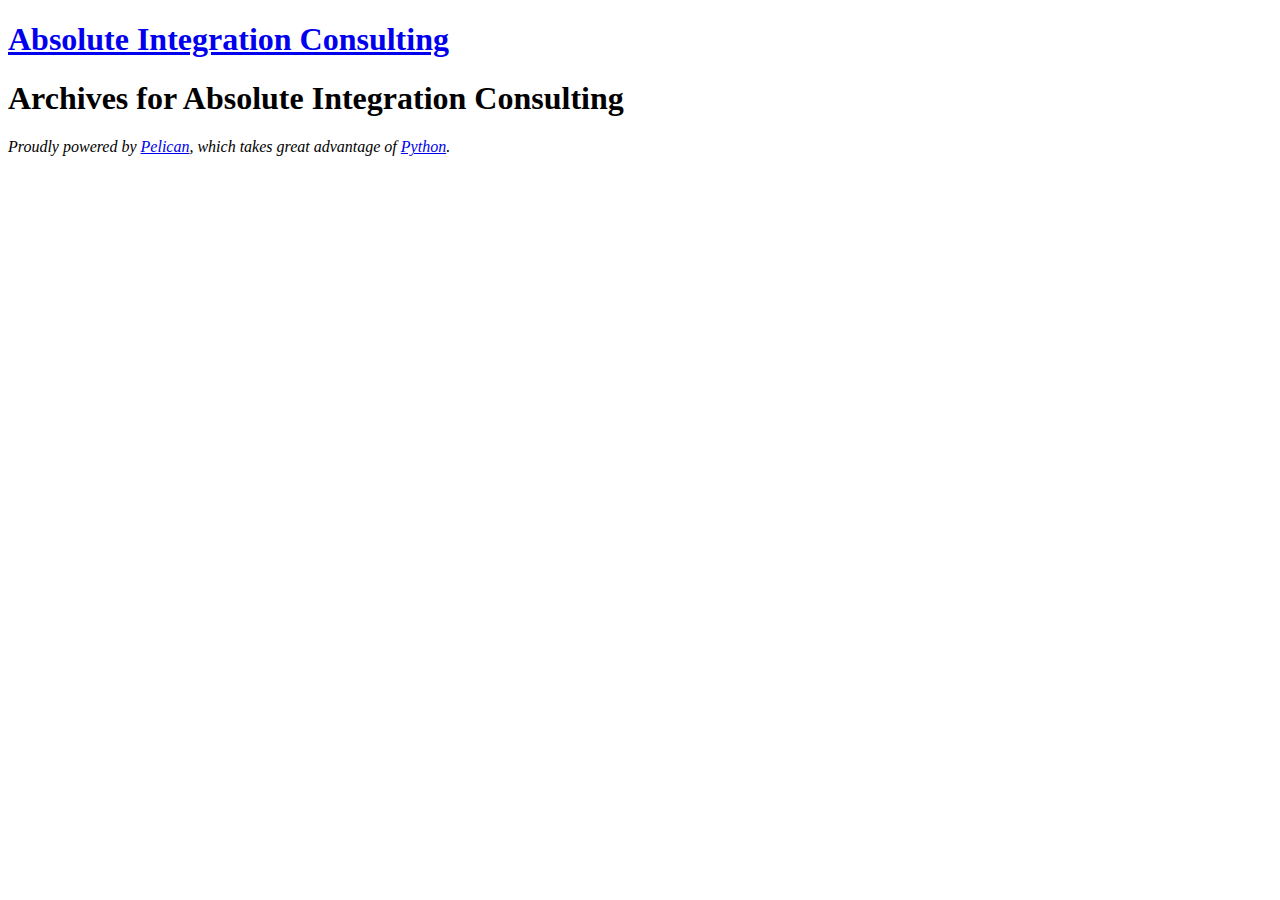
<file: docs/archives.html>
<!DOCTYPE html>
<html lang="en">
<head>
        <title>Absolute Integration Consulting</title>
        <meta charset="utf-8" />
</head>

<body id="index" class="home">
        <header id="banner" class="body">
                <h1><a href="/">Absolute Integration Consulting <strong></strong></a></h1>
        </header><!-- /#banner -->
        <nav id="menu"><ul>
        </ul></nav><!-- /#menu -->
<h1>Archives for Absolute Integration Consulting</h1>

<dl>
</dl>
        <footer id="contentinfo" class="body">
                <address id="about" class="vcard body">
                Proudly powered by <a href="http://getpelican.com/">Pelican</a>,
                which takes great advantage of <a href="http://python.org">Python</a>.
                </address><!-- /#about -->
        </footer><!-- /#contentinfo -->
</body>
</html>
</file>
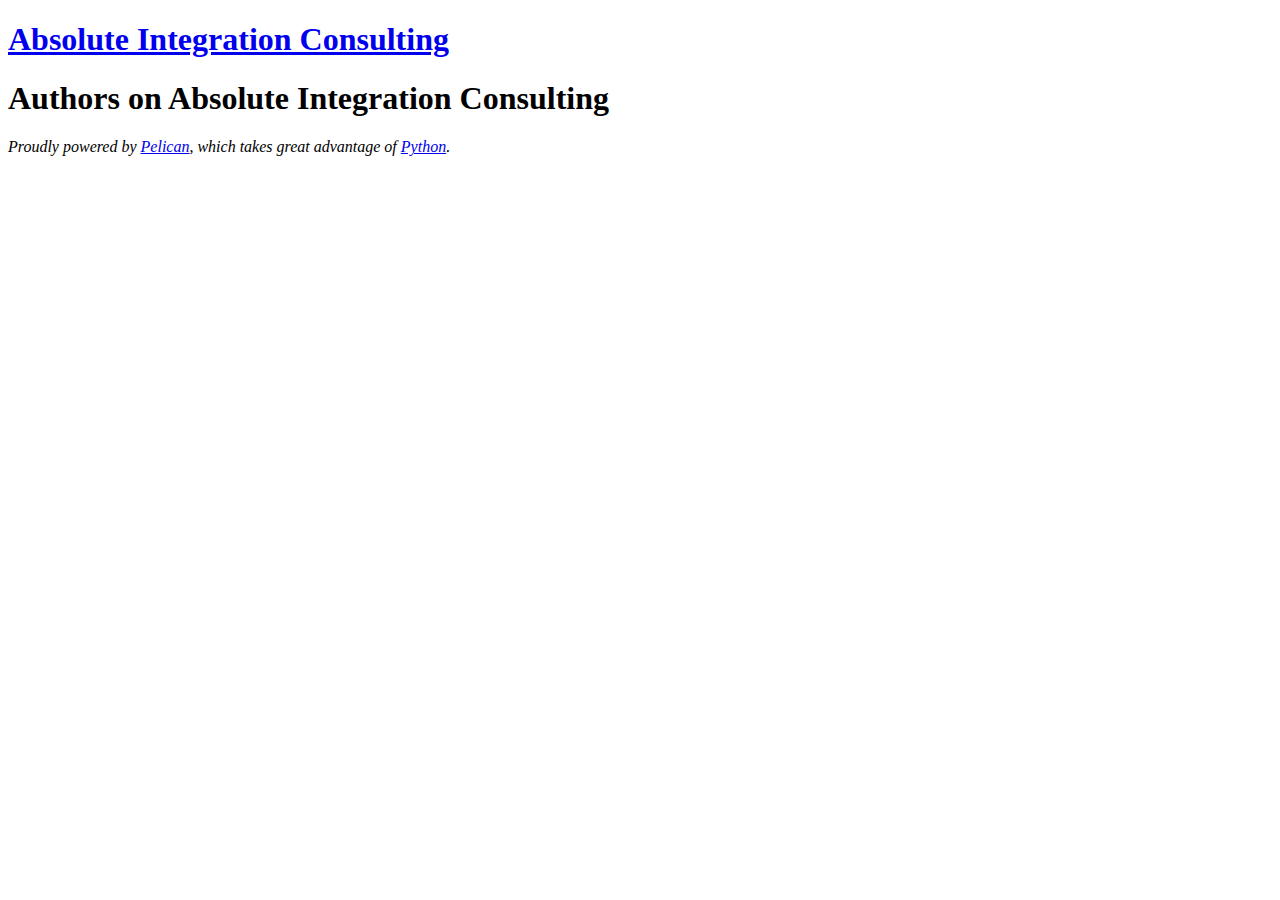
<file: docs/authors.html>
<!DOCTYPE html>
<html lang="en">
<head>
        <title>Absolute Integration Consulting - Authors</title>
        <meta charset="utf-8" />
</head>

<body id="index" class="home">
        <header id="banner" class="body">
                <h1><a href="/">Absolute Integration Consulting <strong></strong></a></h1>
        </header><!-- /#banner -->
        <nav id="menu"><ul>
        </ul></nav><!-- /#menu -->
    <h1>Authors on Absolute Integration Consulting</h1>

    <ul>    </ul>
        <footer id="contentinfo" class="body">
                <address id="about" class="vcard body">
                Proudly powered by <a href="http://getpelican.com/">Pelican</a>,
                which takes great advantage of <a href="http://python.org">Python</a>.
                </address><!-- /#about -->
        </footer><!-- /#contentinfo -->
</body>
</html>
</file>
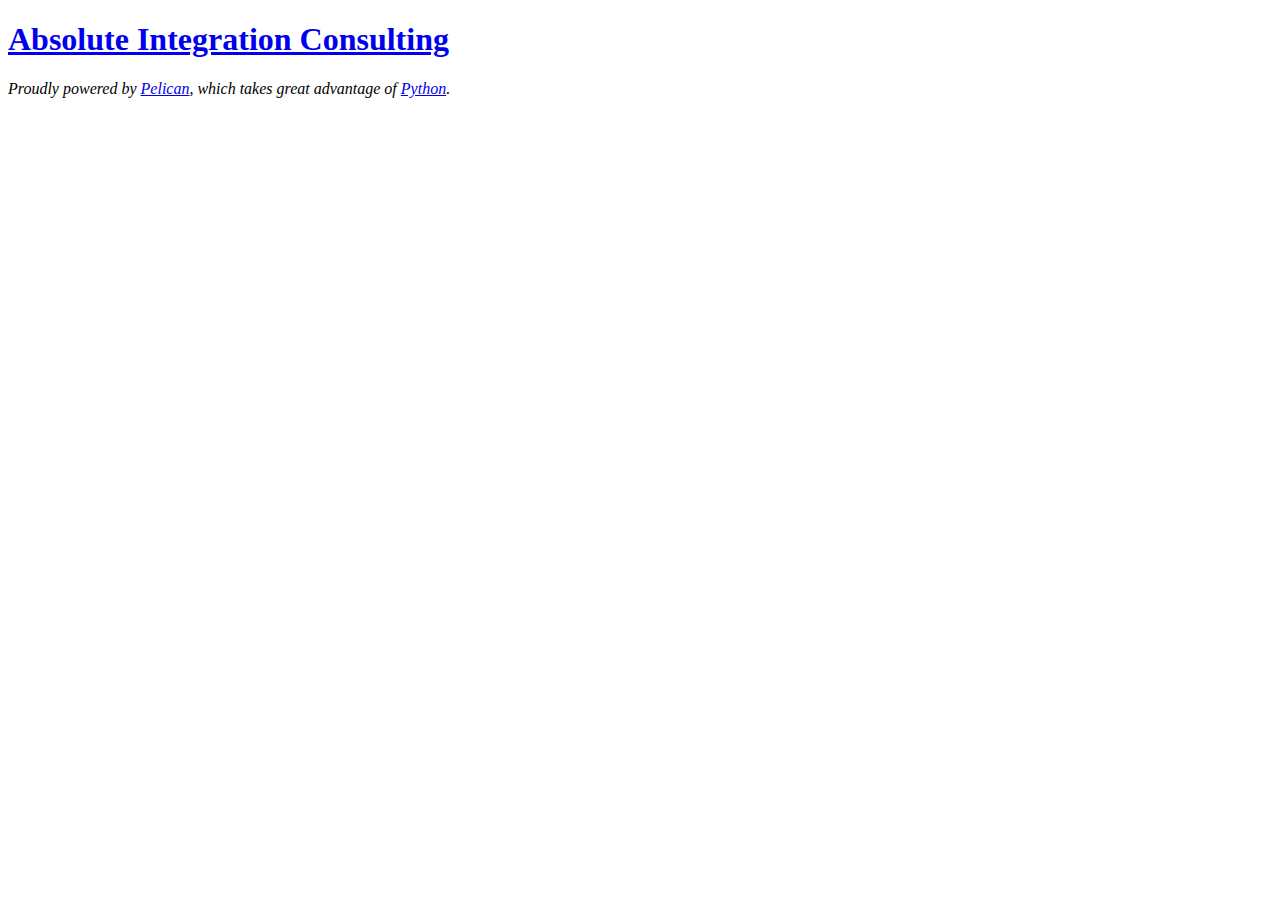
<file: docs/categories.html>
<!DOCTYPE html>
<html lang="en">
<head>
        <title>Absolute Integration Consulting</title>
        <meta charset="utf-8" />
</head>

<body id="index" class="home">
        <header id="banner" class="body">
                <h1><a href="/">Absolute Integration Consulting <strong></strong></a></h1>
        </header><!-- /#banner -->
        <nav id="menu"><ul>
        </ul></nav><!-- /#menu -->
<ul>
</ul>
        <footer id="contentinfo" class="body">
                <address id="about" class="vcard body">
                Proudly powered by <a href="http://getpelican.com/">Pelican</a>,
                which takes great advantage of <a href="http://python.org">Python</a>.
                </address><!-- /#about -->
        </footer><!-- /#contentinfo -->
</body>
</html>
</file>
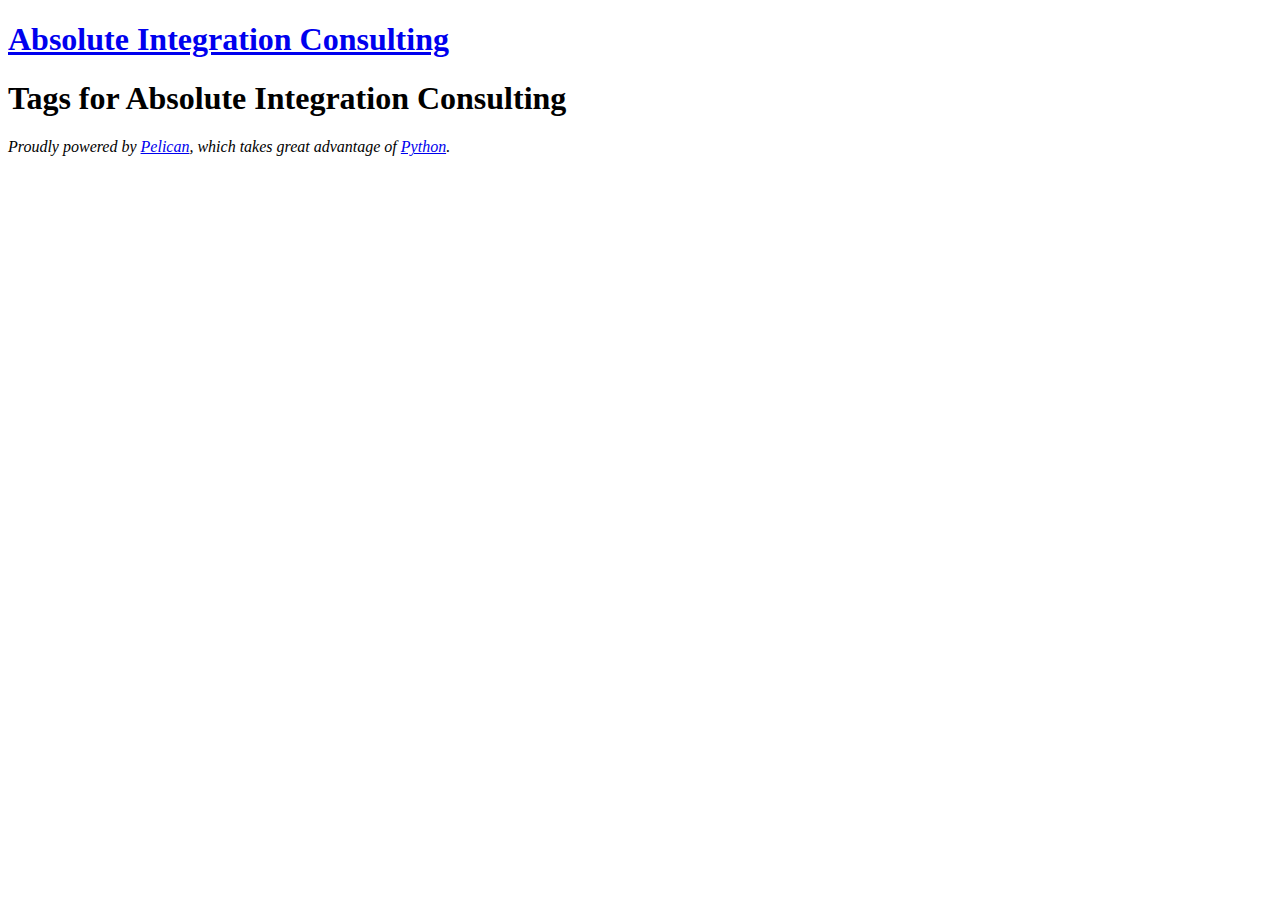
<file: docs/tags.html>
<!DOCTYPE html>
<html lang="en">
<head>
        <title>Absolute Integration Consulting - Tags</title>
        <meta charset="utf-8" />
</head>

<body id="index" class="home">
        <header id="banner" class="body">
                <h1><a href="/">Absolute Integration Consulting <strong></strong></a></h1>
        </header><!-- /#banner -->
        <nav id="menu"><ul>
        </ul></nav><!-- /#menu -->
    <h1>Tags for Absolute Integration Consulting</h1>        <footer id="contentinfo" class="body">
                <address id="about" class="vcard body">
                Proudly powered by <a href="http://getpelican.com/">Pelican</a>,
                which takes great advantage of <a href="http://python.org">Python</a>.
                </address><!-- /#about -->
        </footer><!-- /#contentinfo -->
</body>
</html>
</file>
